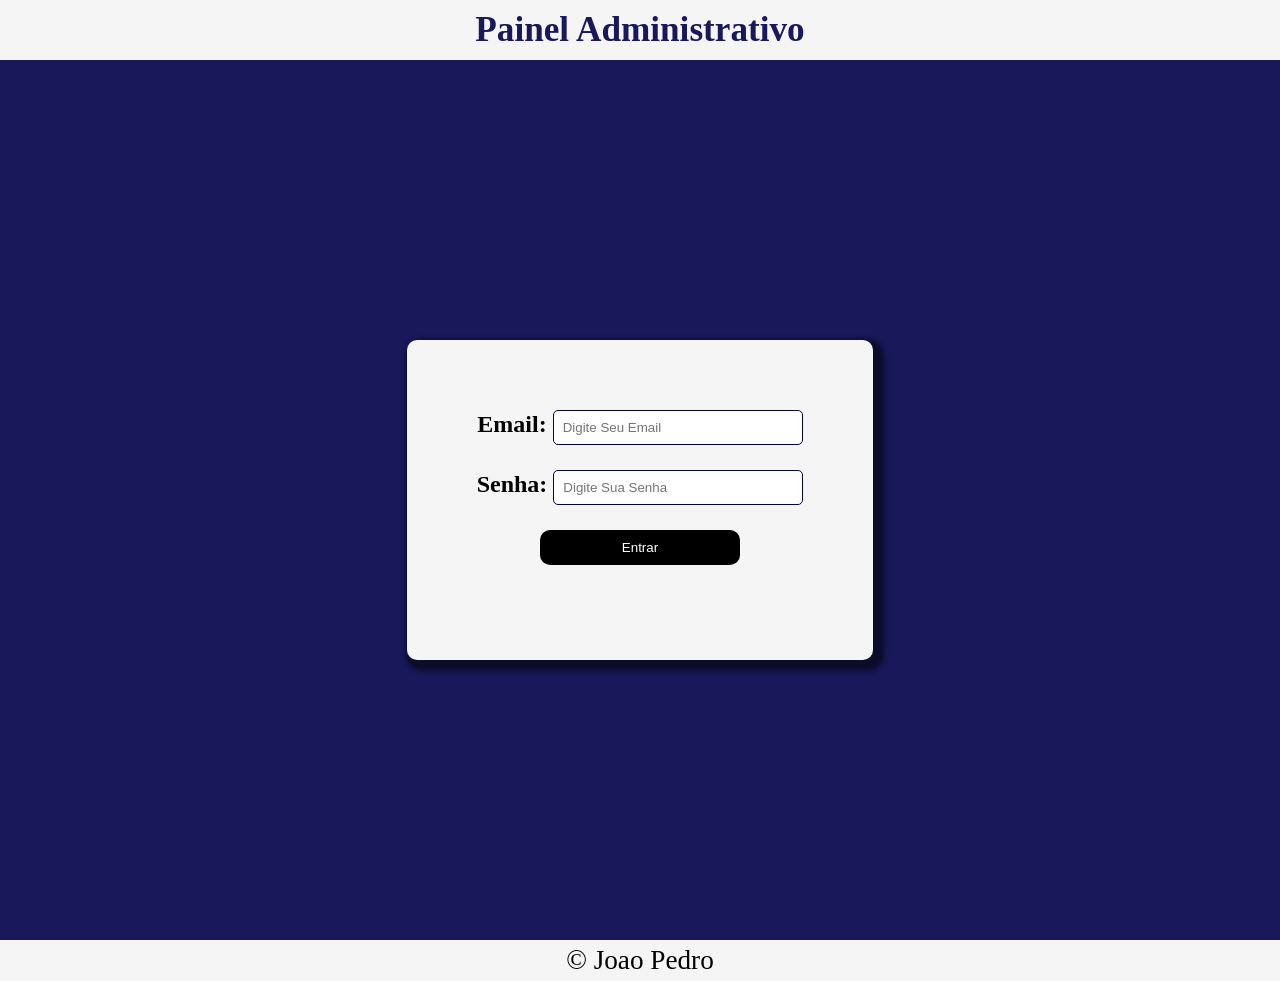
<file: Painel Administrativo/index.html>
<!DOCTYPE html>
<html lang="pt-br">
<head>
    <meta charset="UTF-8">
    <meta name="viewport" content="width=device-width, initial-scale=1.0">
    <title>Painel Administrativo</title>
    <link rel="stylesheet" href="./css/style.css">
</head>
<body>
    <header>
        <h1>Painel Administrativo</h1>
    </header>
    <section>
        <form id="formLogin">
            <div id="login">
                <label for="email">Email: <input type="email" name="email" id="email" placeholder="Digite Seu Email" required></label>

                <label for="senha">Senha: <input type="password" name="senha" id="senha" placeholder="Digite Sua Senha" required></label>

                <button id="btnEntrar" type="submit">Entrar</button>
            
                <p id="erro"></p>
            </div>
        </form>
    </section>
    <footer>
        &copy; Joao Pedro
    </footer>
    <script src="./js/login.js"></script>
</body>
</html>
</file>
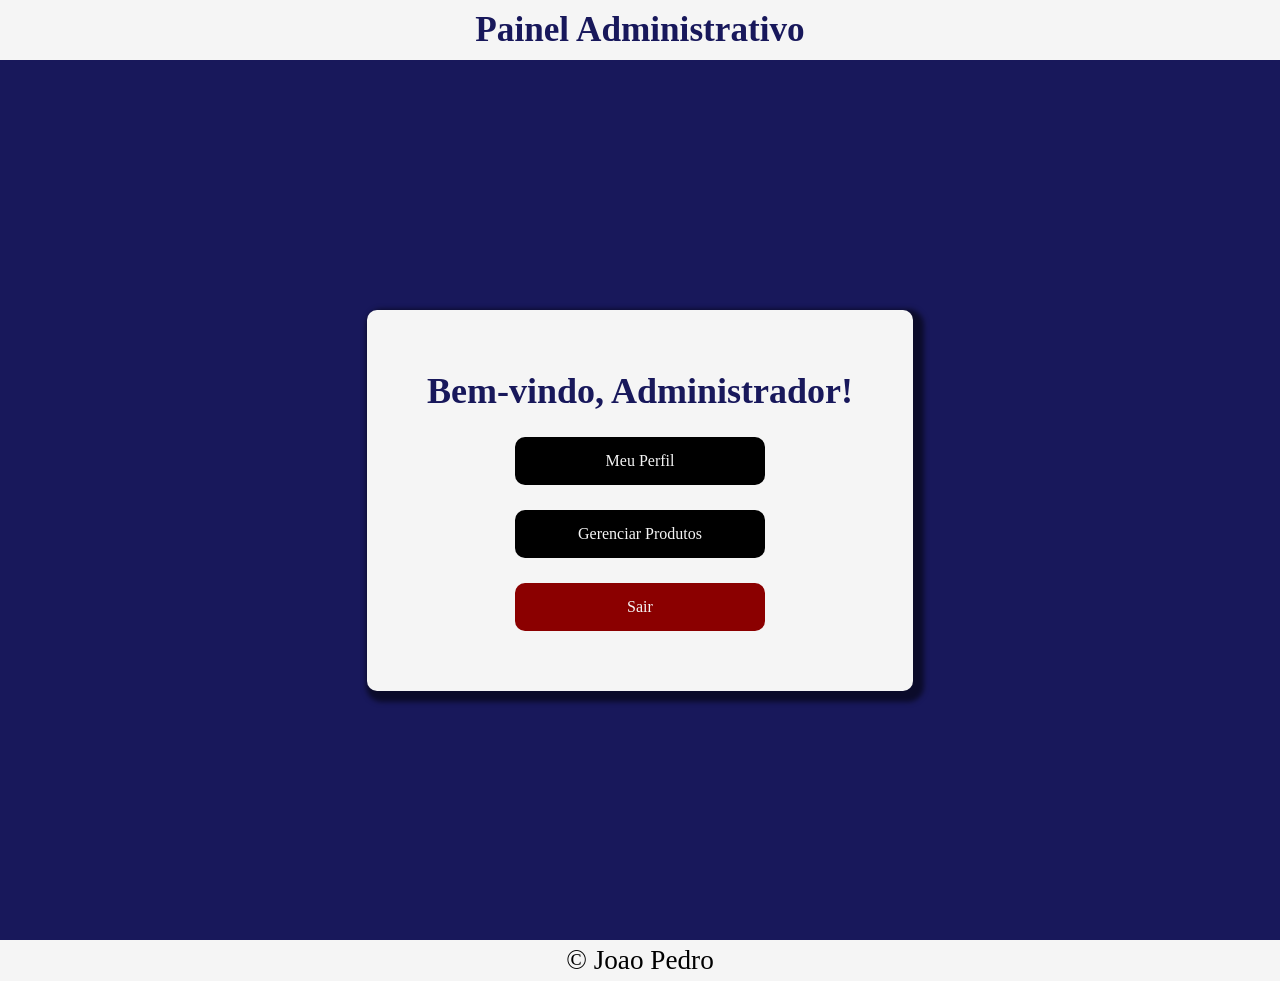
<file: Painel Administrativo/dashboard.html>
<!DOCTYPE html>
<html lang="pt-br">
<head>
    <meta charset="UTF-8">
    <meta name="viewport" content="width=device-width, initial-scale=1.0">
    <title>Painel Administrativo</title>
    <link rel="stylesheet" href="./css/dashboard.css">
</head>
<body>
    <header>
        <h1>Painel Administrativo</h1>
    </header>
    <section>
        <div id="painelAdmin">  
            <h2 id="mensagem">a</h2>  

            <button id="perfil">Meu Perfil</button>

            <button id="produtos">Gerenciar Produtos</button>

            <button id="sair">Sair</button>
        </div>
    </section>
    <footer>
        <p> &copy; Joao Pedro</p>
    </footer>
    <script src="./js/dashboard.js"></script>
</body>
</html>
</file>
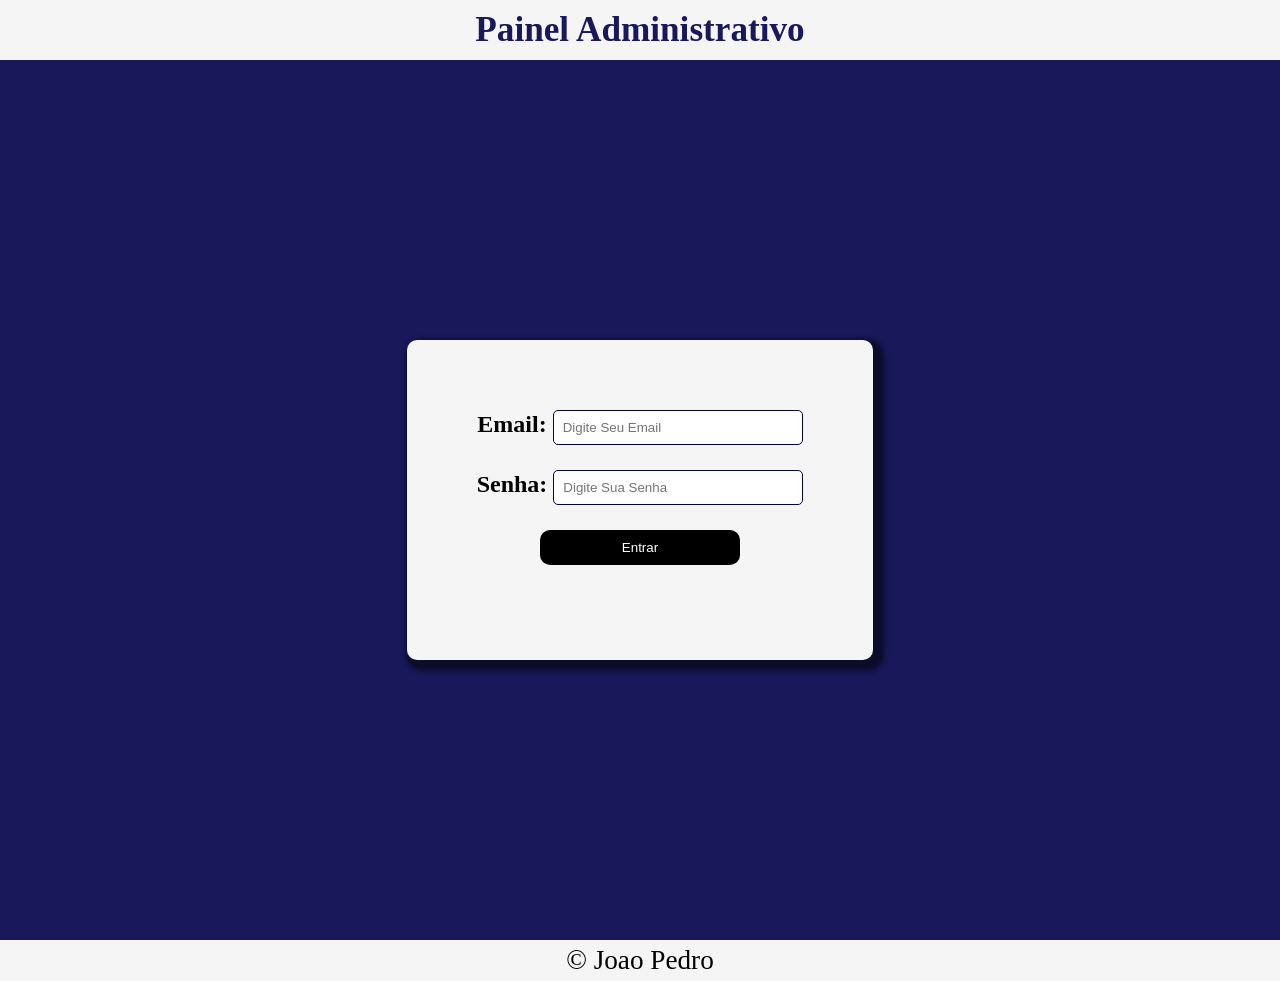
<file: Painel Administrativo/perfil.html>
<!DOCTYPE html>
<html lang="pt-br">
<head>
    <meta charset="UTF-8">
    <meta name="viewport" content="width=device-width, initial-scale=1.0">
    <title>Perfil</title>
    <link rel="stylesheet" href="./css/perfil.css">
</head>
<body>
    <header>
        <h1>MEU PERFIL</h1>
    </header>
    <section>
            <div id="cardP">
                <h2>Informações do Administrador</h2>
                <p><strong>Nome:</strong> <span id="nome"></span></p>

                <p><strong>Email:</strong> <span id="email"></span></p>

                <p><strong>Cargo:</strong> <span id="cargo"></span></p>

                <button type="button" id="voltar">Voltar ao Dashboard</button>

                <button type="button" id="sair">Sair da Conta</button>
            </div>
    </section>
    <script src="./js/perfil.js"></script>
    <footer>
        <p>
            &copy; Joao Pedro
        </p>
    </footer>
</body>
</html>
</file>
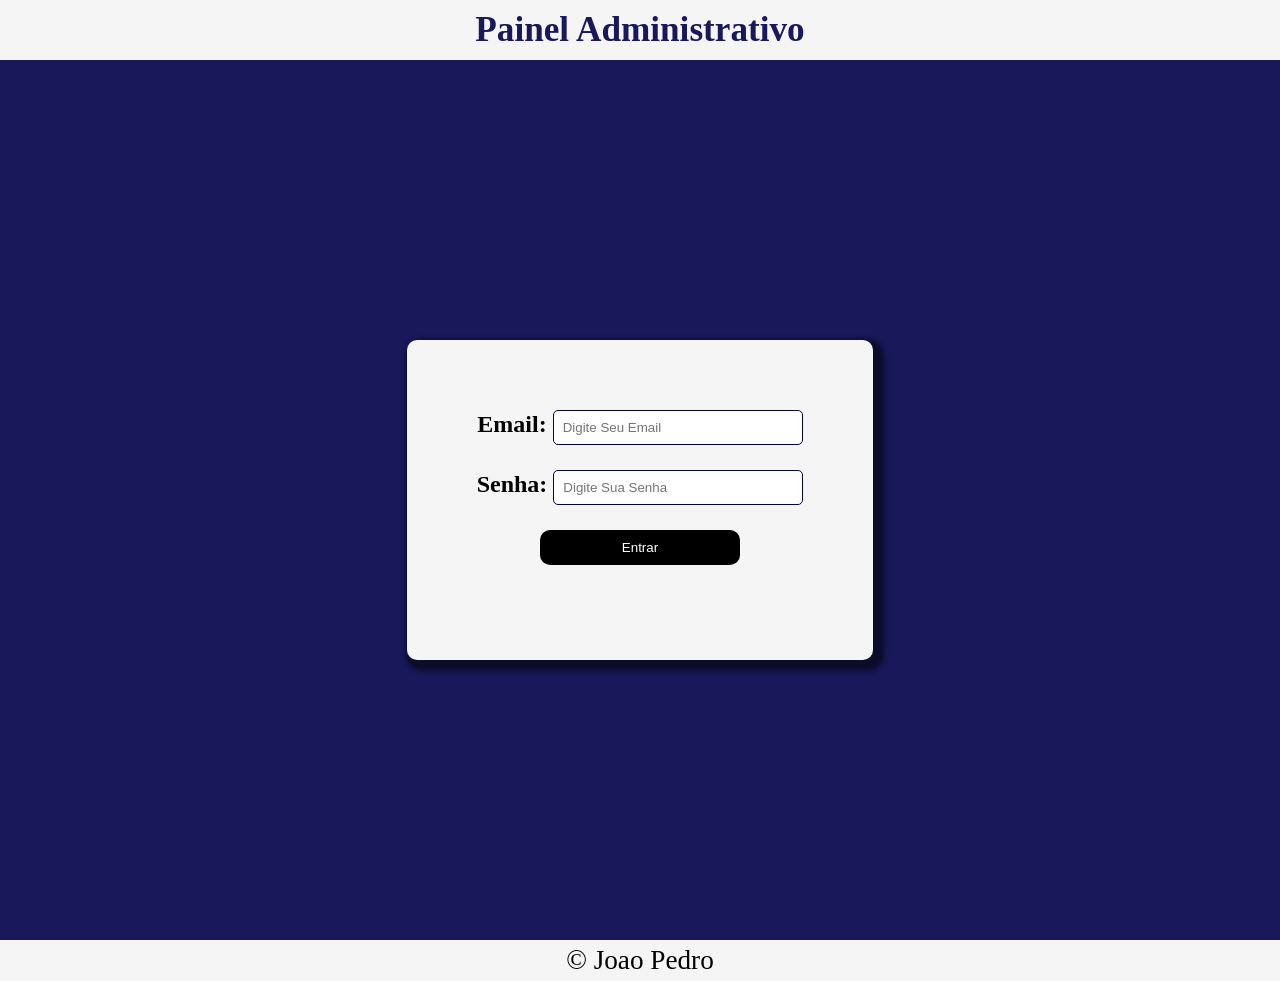
<file: Painel Administrativo/produtos.html>
<!doctype html>
<html lang="pt-br">
  <head>
    <meta charset="UTF-8" />
    <meta name="viewport" content="width=device-width, initial-scale=1.0" />
    <title>Produtos</title>
    <link rel="stylesheet" href="./css/produto.css" />
  </head>
  <body>
    <header>
      <h1>Gerenciar Produtos</h1>
    </header>
    <button id="btnVoltar">Voltar</button>
    <section id="cards">
      <section>
        <form id="formP">
          <div id="cadastroP">
            <label for="nome"
              >Nome do Produto:
              <input
                type="text"
                name="nome"
                id="nome"
                placeholder="Digite o Nome do Produto"
                required
            /></label>

            <label for="preco"
              >Preço do Produto:
              <input
                type="number"
                step="0.01"
                min="0.01"
                name="preco"
                id="preco"
                placeholder="Digite o Preço do Produto"
                required
            /></label>

            <label for="categoria"
              >Categoria:
              <input
                type="text"
                name="categoria"
                id="categoria"
                placeholder="Digite a Categoria do Produto"
                required
            /></label>

            <label for="quantidade"
              >Quantidade:
              <input
                type="number"
                min="1"
                name="quantidade"
                id="quantidade"
                placeholder="Digite a Quantidade"
                required
            /></label>

            <button type="submit" id="btnAdicionar">Adicionar Produto</button>
          </div>
        </form>
      </section>

      <section id="pCadastrados">
        <h2>Produtos Cadastrados</h2>
        <div id="produtos">
          
        </div>
      </section>
    </section>
    <footer>
        &copy; Joao Pedro
    </footer>
    <script src="./js/produtos.js"></script>
  </body>
</html>
</file>
<file: Painel Administrativo/css/style.css>
* {
    padding: 0;
    margin: 0;
    box-sizing: border-box;
}

body {
    background: #01014be7;
}

h1 {
    background: #f5f5f5;
    display: flex;
    justify-content: center;
    font-size: 2.2rem;
    font-family: Georgia, 'Times New Roman', Times, serif;
    color: #01014be7;
    padding: 10px;
}

form {
    display: flex;
    min-height: calc(100vh - 20px);
    justify-content: center;
    align-items: center;
}

#login {
    display: flex;
    background: #f5f5f5;
    padding: 70px;
    justify-content: center;
    align-items: center;
    flex-direction: column;
    border-radius: 10px;
    gap: 25px;
    font-size: 1.5rem;
    box-shadow: 5px 5px 5px 6px rgba(0, 0, 0, 0.534);
}

label {
    font-family: Georgia, 'Times New Roman', Times, serif;
    font-weight: bold;
}

input {
    padding: 9px;
    border-radius:5px;
    width: 250px;
    border: 1px solid #05053D;
    transition: .3s;
}

input:focus {
    outline: none;
    border: 2px solid #05053D;
    transform: scale(1.02);
}

button {
    padding: 10px;
    width: 200px;
    color: white;
    background: black;
    border: none;
    opacity: 1;
    transition: opacity 0.3s ease;
    border-radius: 10px;
    cursor: pointer;
}

button:hover {
    opacity: 0.8;
}


footer {
    background: #f5f5f5;
    padding: 5px;
    text-align: center;
    font-size: 1.7rem;
    font-family: Georgia, 'Times New Roman', Times, serif;
}
</file>
<file: Painel Administrativo/css/dashboard.css>
* {
    padding: 0;
    margin: 0;
    box-sizing: border-box;
}

body {
    background: #01014be7;
}

h1 {
    background: #f5f5f5;
    display: flex;
    justify-content: center;
    font-size: 2.2rem;
    font-family: Georgia, 'Times New Roman', Times, serif;
    color: #01014be7;
    padding: 10px;
}

section {
    display: flex;
    min-height: calc(100vh - 20px);
    justify-content: center;
    align-items: center;
}

#painelAdmin {
    display: flex;
    background: #f5f5f5;
    padding: 60px;
    justify-content: center;
    align-items: center;
    flex-direction: column;
    border-radius: 10px;
    gap: 25px;
    font-size: 1.5rem;
    box-shadow: 5px 5px 5px 6px rgba(0, 0, 0, 0.534);
}

h2 {
    font-family: Georgia, 'Times New Roman', Times, serif;
    color: #01014be7;
}

button {
    display: flex;
    width: 250px;
    text-align: center;
    justify-content: center;
    padding: 15px;
    border-radius: 10px;
    border: none;
    background: black;
    color: #f5f5f5;
    cursor: pointer;
    opacity: 1;
    transition: transform 0.3s ease, opacity 0.3s ease;
    font-family: Georgia, 'Times New Roman', Times, serif;
    font-size: 1rem;
}

button:hover {
    opacity: 0.8;
    transform: scale(1.05);
    box-shadow: 0 5px 15px rgba(0,0,0,0.3);
}

#sair {
    background-color: darkred;
}

footer {
    background: #f5f5f5;
    padding: 5px;
    text-align: center;
    font-size: 1.7rem;
    font-family: Georgia, 'Times New Roman', Times, serif;
}
</file>
<file: Painel Administrativo/css/perfil.css>
* {
    padding: 0;
    margin: 0;
    box-sizing: border-box;
}

body {
    background: #01014be7;
    min-height: 100vh;
}

h1 {
    background: #f5f5f5;
    display: flex;
    justify-content: center;
    font-size: 2.2rem;
    font-family: Georgia, 'Times New Roman', Times, serif;
    color: #01014be7;
    padding: 15px;
}

section {
    display: flex;
    min-height: calc(100vh - 20px);
    justify-content: center;
    align-items: center;
    padding: 20px;
}

#cardP {
    display: flex;
    flex-direction: column;
    align-items: center;
    gap: 20px;

    background: #f5f5f5;
    padding: 50px;
    border-radius: 15px;
    box-shadow: 5px 5px 15px rgba(0, 0, 0, 0.5);

    width: 450px;
}

#cardP h2 {
    color: #01014be7;
    margin-bottom: 10px;
}

#cardP p {
    width: 100%;
    font-size: 1.2rem;
    border-bottom: 1px solid #d3d3d3;
    padding-bottom: 8px;
}

button {
    padding: 12px;
    width: 220px;
    color: white;
    background: black;
    border: none;
    border-radius: 10px;
    cursor: pointer;
    transition: 0.3s;
    font-size: 1rem;
}

button:hover {
    opacity: 0.8;
    transform: scale(1.03);
}

footer {
    background: #f5f5f5;
    padding: 10px;
    text-align: center;
    font-size: 1.2rem;
    font-family: Georgia, 'Times New Roman', Times, serif;
}
</file>
<file: Painel Administrativo/css/produto.css>
*{
    padding: 0;
    margin: 0;
    box-sizing: border-box;
}

body{
    min-height: 100vh;
    background-color: #05053D;
    font-family: Arial, Helvetica, sans-serif;
}

header{
    background-color: #F8F8F8;
    padding: 20px;
    box-shadow: 0px 3px 8px rgba(0,0,0,0.2);
}

h1{
    text-align: center;
    color: #05053D;
    font-size: 2.5rem;
}

#btnVoltar{
    margin: 25px;
    padding: 12px 25px;
    border: none;
    border-radius: 8px;
    background-color: black;
    color: white;
    cursor: pointer;
    font-size: 1rem;
    transition: 0.3s;
}

#btnVoltar:hover{
    transform: scale(1.05);
    opacity: .85;
}

#cards{
    width: 95%;
    margin: auto;
    display: grid;
    grid-template-columns: 1fr 1fr;
    gap: 40px;
}

form{
    display: flex;
    justify-content: center;
}

#cadastroP{
    width: 100%;
    display: flex;
    flex-direction: column;
    gap: 20px;
    background-color: #F8F8F8;
    padding: 40px;
    border-radius: 15px;
    box-shadow: 0px 0px 20px rgba(0,0,0,.35);
}

label{
    display: flex;
    flex-direction: column;
    gap: 8px;
    font-weight: bold;
    font-size: 1.1rem;
}

input{
    padding: 12px;
    border: 1px solid #ccc;
    border-radius: 8px;
    font-size: 1rem;
    transition: .3s;
}

input:focus{
    outline: none;
    border: 2px solid #05053D;
    transform: scale(1.02);
}

#btnAdicionar{
    margin-top: 10px;
    padding: 15px;
    border: none;
    border-radius: 10px;
    background-color: #05053D;
    color: white;
    cursor: pointer;
    font-size: 1rem;
    font-weight: bold;
    transition: .3s;
}

#btnAdicionar:hover{
    transform: scale(1.03);
    opacity: .9;
}

.btn-excluir {
    background-color: #01014be7;
    color: white;
    border: none;
    padding: 10px;
    width: 120px;
    border-radius: 8px;
    cursor: pointer;
    transition: 0.3s;
}

.btn-excluir:hover {
    opacity: 0.8;
}

#pCadastrados{
    width: 100%;
    height: 600px;
    background-color: #F8F8F8;
    padding: 30px;
    border-radius: 15px;
    box-shadow: 0px 0px 20px rgba(0,0,0,.35);
}

#pCadastrados h2{
    text-align: center;
    color: #05053D;
    margin-bottom: 25px;
    font-size: 2rem;
}

#produtos{
    display: flex;
    flex-direction: column;
    gap: 15px;
    height: 470px;
    overflow-y: auto;
}

.cardProduto{
    padding: 20px;
    background-color: white;
    border-left: 8px solid #05053D;
    border-radius: 10px;
    box-shadow: 0px 3px 10px rgba(0,0,0,.15);
}

.cardProduto h3{
    margin-bottom: 10px;
    color: #05053D;
}

.cardProduto p{
    margin-bottom: 5px;
}

footer{
    margin-top: 40px;
    padding: 20px;
    background-color: #F8F8F8;
    text-align: center;
    font-size: 1.2rem;
}

@media(max-width:1000px){
    #cards{
        grid-template-columns: 1fr;
    }
}
</file>
